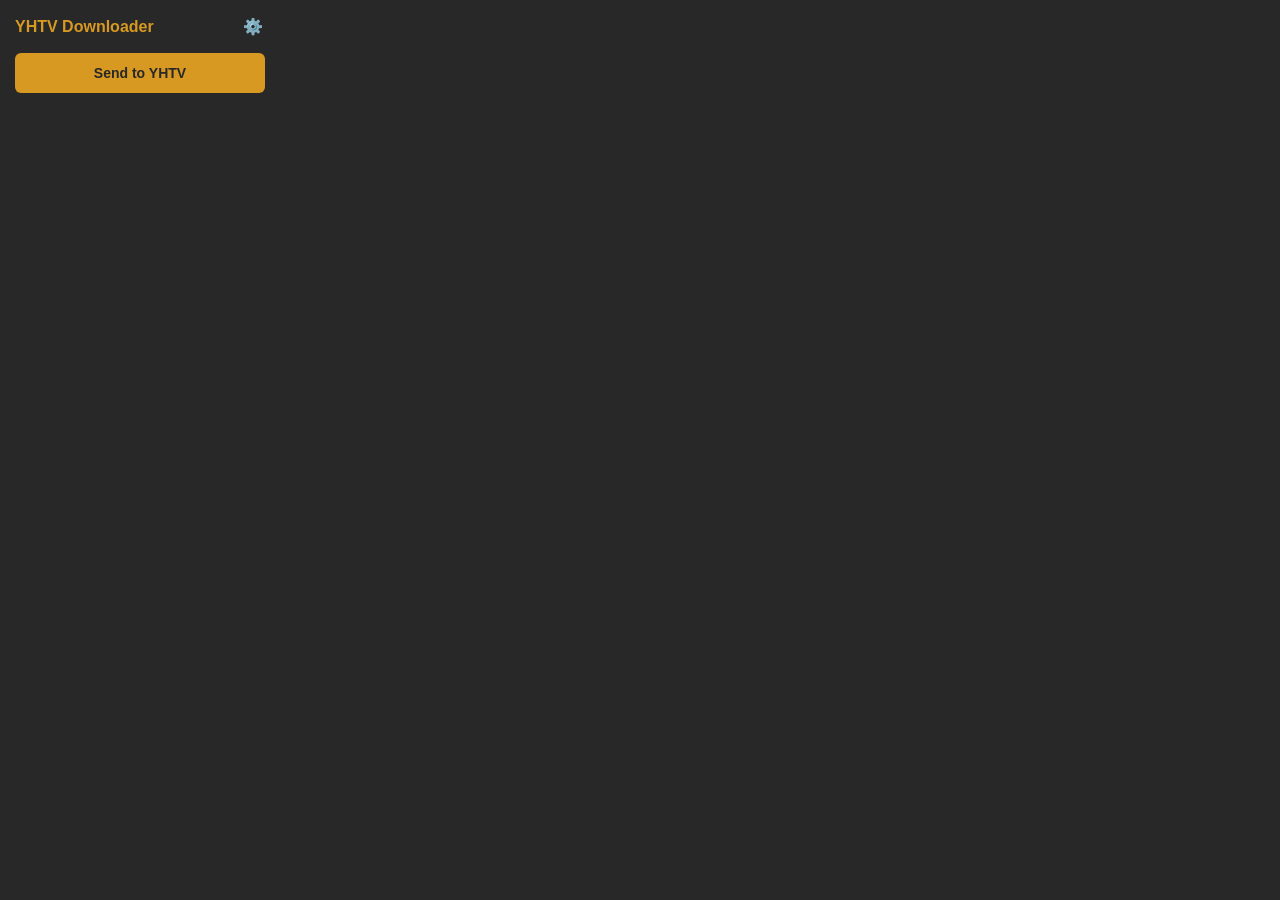
<file: yhtv-extension/popup.html>
<!DOCTYPE html>
<html>
<head>
  <meta charset="utf-8">
  <title>YHTV Downloader</title>
  <style>
    body {
      font-family: 'Segoe UI', Tahoma, Geneva, Verdana, sans-serif;
      width: 250px;
      padding: 15px;
      background: #282828;
      color: #ebdbb2;
      margin: 0;
    }
    .header {
      display: flex;
      justify-content: space-between;
      align-items: center;
      margin-bottom: 15px;
    }
    h3 {
      margin: 0;
      color: #d79921;
      font-size: 16px;
    }
    #settings-btn {
      background: none;
      border: none;
      color: #a89984;
      cursor: pointer;
      padding: 2px;
      font-size: 16px;
    }
    #settings-btn:hover { color: #ebdbb2; }
    
    #settings-panel {
      display: none;
      margin-bottom: 15px;
      padding-bottom: 15px;
      border-bottom: 1px solid #504945;
    }
    input[type="text"] {
      width: 100%;
      box-sizing: border-box;
      padding: 8px;
      background: #3c3836;
      border: 1px solid #504945;
      color: #ebdbb2;
      border-radius: 4px;
    }
    button.main-btn {
      width: 100%;
      padding: 12px;
      background: #d79921;
      color: #282828;
      border: none;
      border-radius: 6px;
      font-weight: bold;
      font-size: 14px;
      cursor: pointer;
      transition: background 0.2s;
    }
    button.main-btn:hover {
      background: #fabd2f;
    }
    #status {
      margin-top: 10px;
      font-size: 12px;
      text-align: center;
      min-height: 15px;
    }
    .success { color: #b8bb26; }
    .error { color: #fb4934; }
  </style>
</head>
<body>
  <div class="header">
    <h3>YHTV Downloader</h3>
    <button id="settings-btn" title="Налаштування">⚙️</button>
  </div>
  
  <div id="settings-panel">
    <label style="font-size: 12px; display: block; margin-bottom: 4px;">Server API URL:</label>
    <input type="text" id="server-url" placeholder="http://192.168.1.10:8000" />
  </div>
  
  <button id="download-btn" class="main-btn">Send to YHTV</button>
  
  <div id="status"></div>

  <script src="popup.js"></script>
</body>
</html>
</file>
